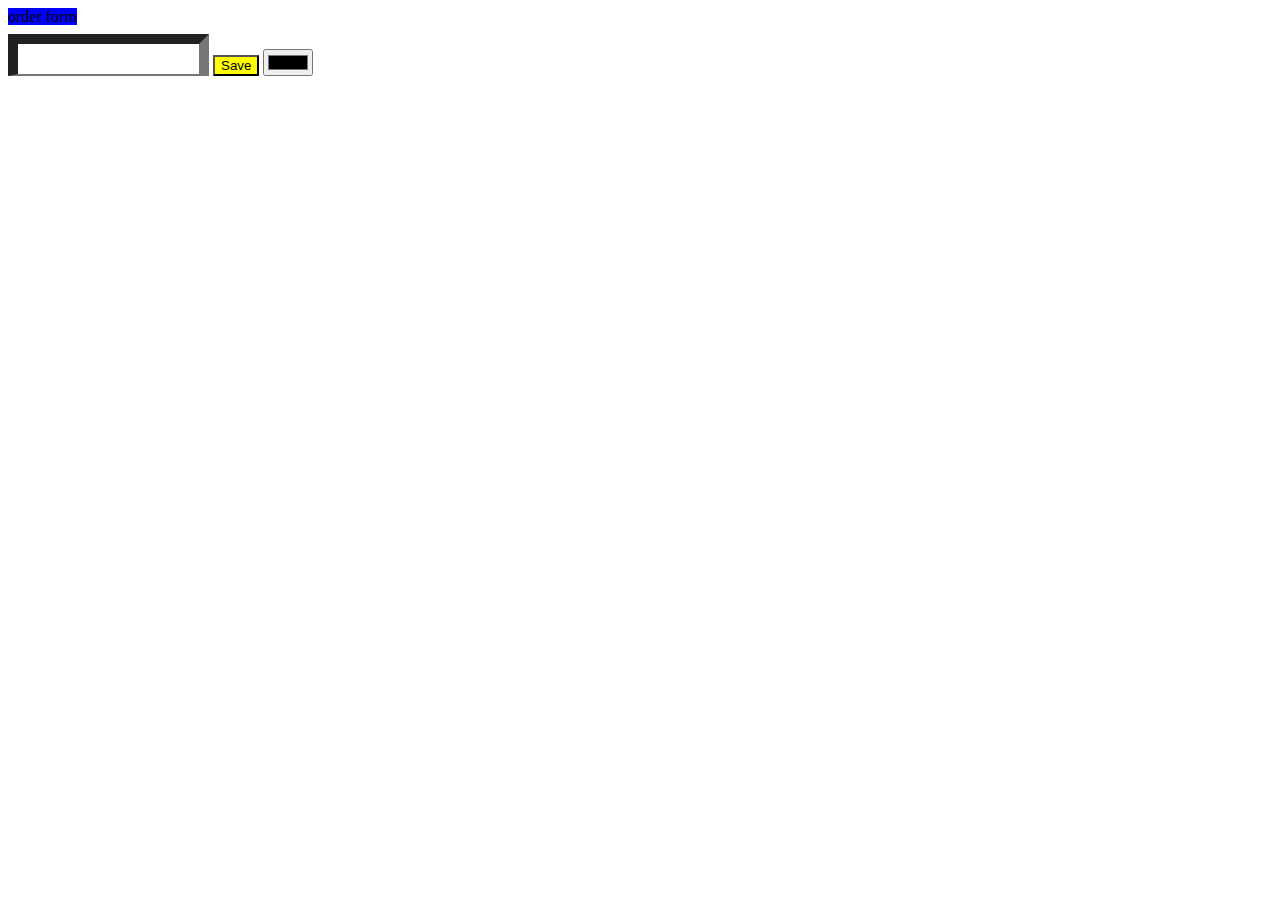
<file: index.html>
<html>
    <head>
        <title>My app</title>
    </head>
        <body>
        <label style="background-color: blue;">order form</label>
        <div>
            <input type="text" id='firstname' style="
            border-top-width: 10px; 
            border-left-width: 10px;
            border-right-width:10px;
            padding-top: 14px;
            margin-top: 8px;"> 
            <input type="button" value="Save" style='background-color: yellow;'>
            <input type="color">
        </div> 
        </body>
</html>
</file>
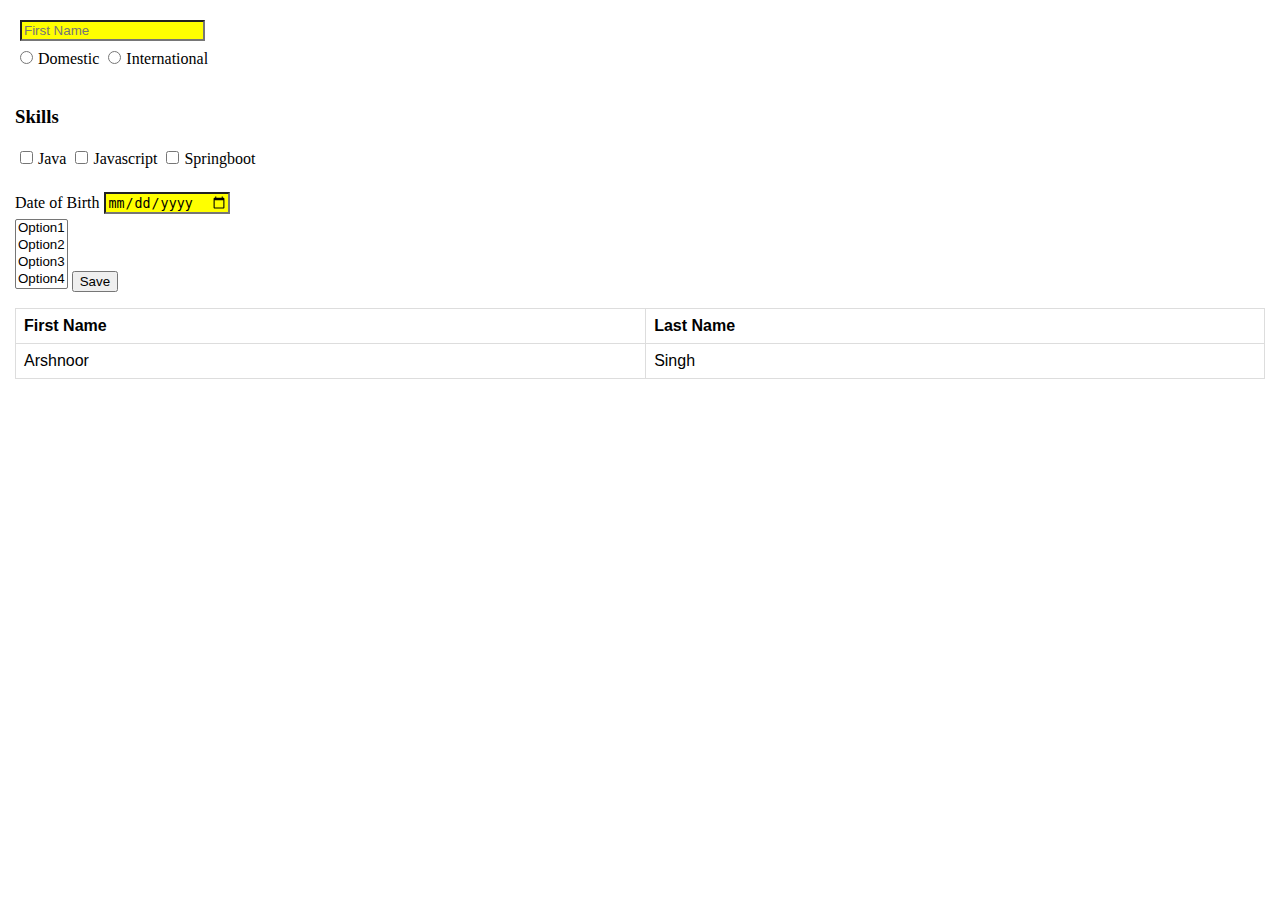
<file: myform.html>
<html>
<link rel="stylesheet" href="myform.css">

<body>
    <form>
        <input placeholder="First Name">
        <br>
        <div onclick="action2()">
            <input type="radio" name="type">Domestic
            <input type="radio" name="type">International
        </div>
        <br>
        <h3>Skills</h3>
        <div onclick="doSomething()">
            <input type="checkbox">Java
            <input type="checkbox">Javascript
            <input type="checkbox">Springboot
        </div>
        <br>
        <label>Date of Birth<input type="date"></label>
        <br>
        <select multiple>
            <option value="option1">Option1</option>
            <option value="option2">Option2</option>
            <option value="option3">Option3</option>
            <option value="option4">Option4</option>
        </select>
        <button onclick="doSomething()">Save</button>
    </form>
    <table>
        <thead>
            <th>First Name</th>
            <th>Last Name</th>
        </thead>
        <tbody>
            <tr>
                <td>Arshnoor</td>
                <td>Singh</td>
            </tr>
        </tbody>
    </table>
</body>
<script src="myform.js"> </script>

</html>
</file>
<file: myform.css>
input {
    background-color: yellow;
    /* width: 100px; */
    /* height: 30px; */
    margin: 5px;
    align-self: center;
}
body{
    margin:15px;
}
table {
    font-family: arial, sans-serif;
    border-collapse: collapse;
    width: 100%;
  }
td, th {
    border: 1px solid #dddddd;
    text-align: left;
    padding: 8px;
  }
  
  tr:nth-child(even) {
    background-color: #dddddd;
  }
</file>
